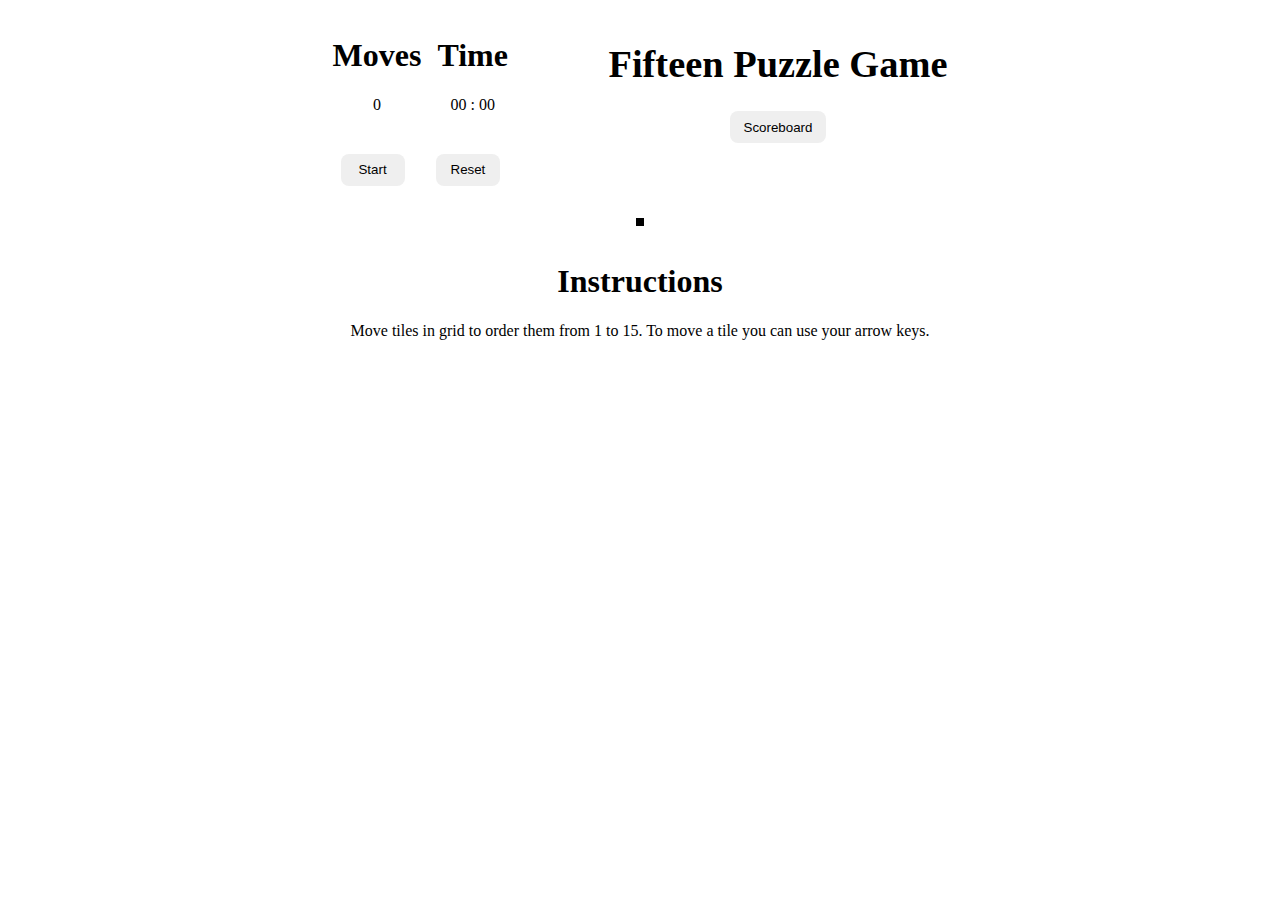
<file: Frontend/index.html>
<!DOCTYPE html>
<html lang="en">
<head>
    <meta charset="UTF-8">
    <meta http-equiv="X-UA-Compatible" content="IE=edge">
    <meta name="viewport" content="width=device-width, initial-scale=1.0">
    <link rel="stylesheet" href="./puzzle.css">
    <title>15 Puzzle Game</title>
</head>
<body>
    <div class="wrapper">
        <header class="header">
            <div class="move-n-time">
                <div class="move-n-time__cards">
                    <div class="moves">
                        <h1>Moves</h1>
                        <span id="moves">0</span>
                    </div>
                    <div class="time">
                        <h1>Time</h1>
                        <p><span id="timer-min">00</span> : <span id="timer-sec">00</span></p>
                    </div>
                </div>
                <div class="move-n-time__buttons">
                    <button id="button-start">Start</button>
                    <button id="button-reset">Reset</button>
                </div>
                
            </div>
            <div class="header__title">
                <h1>Fifteen Puzzle Game</h1>
                <div class="scoreboard" id="scoreboard">
                    <button id="scoreboard-button">Scoreboard</button>
                </div>
            </div>
        </header>
        <div class="onload-popup" id="onload-popup">
            <p>Would you like to continue the previous game?</p>
            <div class="onload-popup__buttons">
                <button id="button-yes">Yes</button>
                <button id="button-no">No</button>
            </div>
        </div>
        <div class="scoreboard-card" id="scoreboard-card">
            <div id="scoreboard-card__close_button"><button>❌</button></div>
            <div class="scoreboard-card__wrapper" id="scoreboard-card__wrapper"> </div>
        </div>
        <div class="puzzle-board">
            <table id="field" class="board"></table>
        </div>
        <div class="instructions">
            <h1>Instructions</h1>
            <p>Move tiles in grid to order them from 1 to 15. To move a tile you can use your arrow keys.</p>
        </div>
    </div>
    <script src="./js/main.js" defer type="module"></script>
</body>
</html>
</file>
<file: Frontend/puzzle.css>
body{
    display: flex;
    align-items: center;
    justify-content: center;
    justify-items: center;
    /* background-color: white; */
    /* z-index: 2; */
}
.wrapper{
    width: 50rem;
    text-align: center;
    justify-content: center;
    /* border: 2px solid cyan; */
}
.header{
    display: flex;
    flex-direction: row;
    justify-content: space-evenly;
}

.move-n-time__cards{
    display: flex;
    justify-content: space-evenly;
}
.moves{
    padding: 0.5rem;
}
.time{
    padding: 0.5rem;
}
.move-n-time__buttons{
    display: flex;
    flex-direction: row;
    justify-content: space-between;
    padding: 1rem;
}
.move-n-time__buttons button{
    width: 4rem;
    height: 2rem;
    cursor: pointer;
    border: 0;
    outline: none;
    border-radius: 0.5rem;
}
.header__title{
    padding: 0.5rem;
    font-size: larger;
}
.puzzle-board{
    display: flex;
    justify-content: center;
    padding: 1rem;
}
.board{
    border: 0.30rem solid black;
    display: flex;
    flex-direction: column;
}
.cell{
    width: 5rem;
    height: 5rem;
    border: 0.1rem solid black;
    border-radius: 0.25rem;
    text-align: center;
}

.onload-popup{
    position: absolute;
    background: #dbd7d2;
    border-radius: 0.38rem;
    padding: 2rem;
    left: 49%;
    top: 50%;
    transform: translate(-50%, -50%);
    font-size: larger;
    visibility: hidden;
    z-index: 3;
}

.onload-popup button{
    margin-top: 0.5rem;
    width: 4rem;
    height: 2rem;
    cursor: pointer;
    border: 0;
    outline: none;
    border-radius: 0.5rem;
}
#scoreboard-button{
    width: 6rem;
    height: 2rem;
    cursor: pointer;
    border: 0;
    outline: none;
    border-radius: 0.5rem;
}

.scoreboard-card{
    position: absolute;
    display: flex;
    flex-direction: column;
    background: #e4e3e2;
    height: 20rem;
    border-radius: 0.38rem;
    font-size: larger;
    visibility: hidden;
    width: 90%;
    padding: 1rem;
    max-width: 700px;
}

.scoreboard-card__wrapper{
    overflow-y: auto;
    overflow-x: auto;
}

#scoreboard-card__close_button{
    position: -webkit-sticky;
    position: sticky;
    top: 0;
    display: flex;
    justify-content: right;
    /* border: 2px solid red; */
    width: 100%;
    visibility: hidden;
}

#scoreboard-card__close_button button{
    border-radius: 30%;
    cursor: pointer;
    outline: none;
    border:none;
}

.scoreboard-table{
    min-width: 550px;
}

.timestamp-cell-th {
    width: 18rem;
}

.moves-cell-th {
    width: 8rem;
}

.time-cell-th {
    width: 16rem;
}

.timestamp-cell {
    width: 17.2rem;
}

.moves-cell {
    width: 10.4rem;
}

.time-cell {
    width: 13rem;
}
</file>
